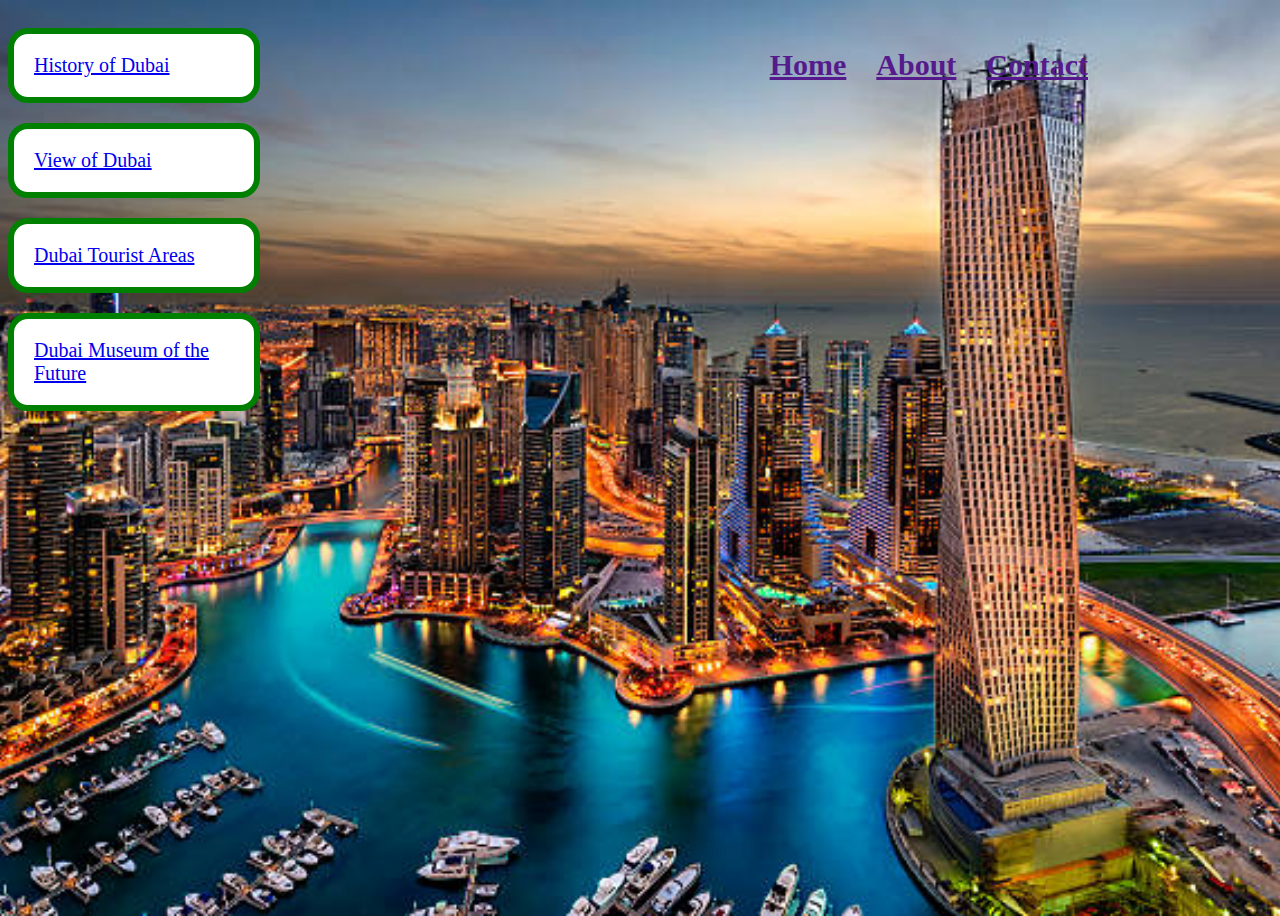
<file: index.html>
<!DOCTYPE HTML>
<html>
    <head>
        <title>DUBAI VIEW</title>
        <meta name="viewport" content="width=device-width, initial-scale=1">
        <link rel="stylesheet" href="index.css">
    </head>
    <body>

        <div class="menu-bar">
            <div class="nav-bar">
                <nav>
                    <ul>
                        <li><a href="">Contact</a></li>
                        <li><a href="">About</a></li>
                        <li><a href="">Home</a></li>
                    </ul>
                </nav>
                
            </div>
                
        
        </div>


        <div class="dubai"> 
            <p><a href="files/Dubaiview.html">History of Dubai</a></p>
            <p><a href="files/index.html">View of Dubai</a></p>
            <p><a href="files/Dubaipark.html">Dubai Tourist Areas</a></p>
            <p><a href="files/dubaimuseum.html">Dubai Museum of the Future</a></p>

        </div>




       
    </body>
</html>
</file>
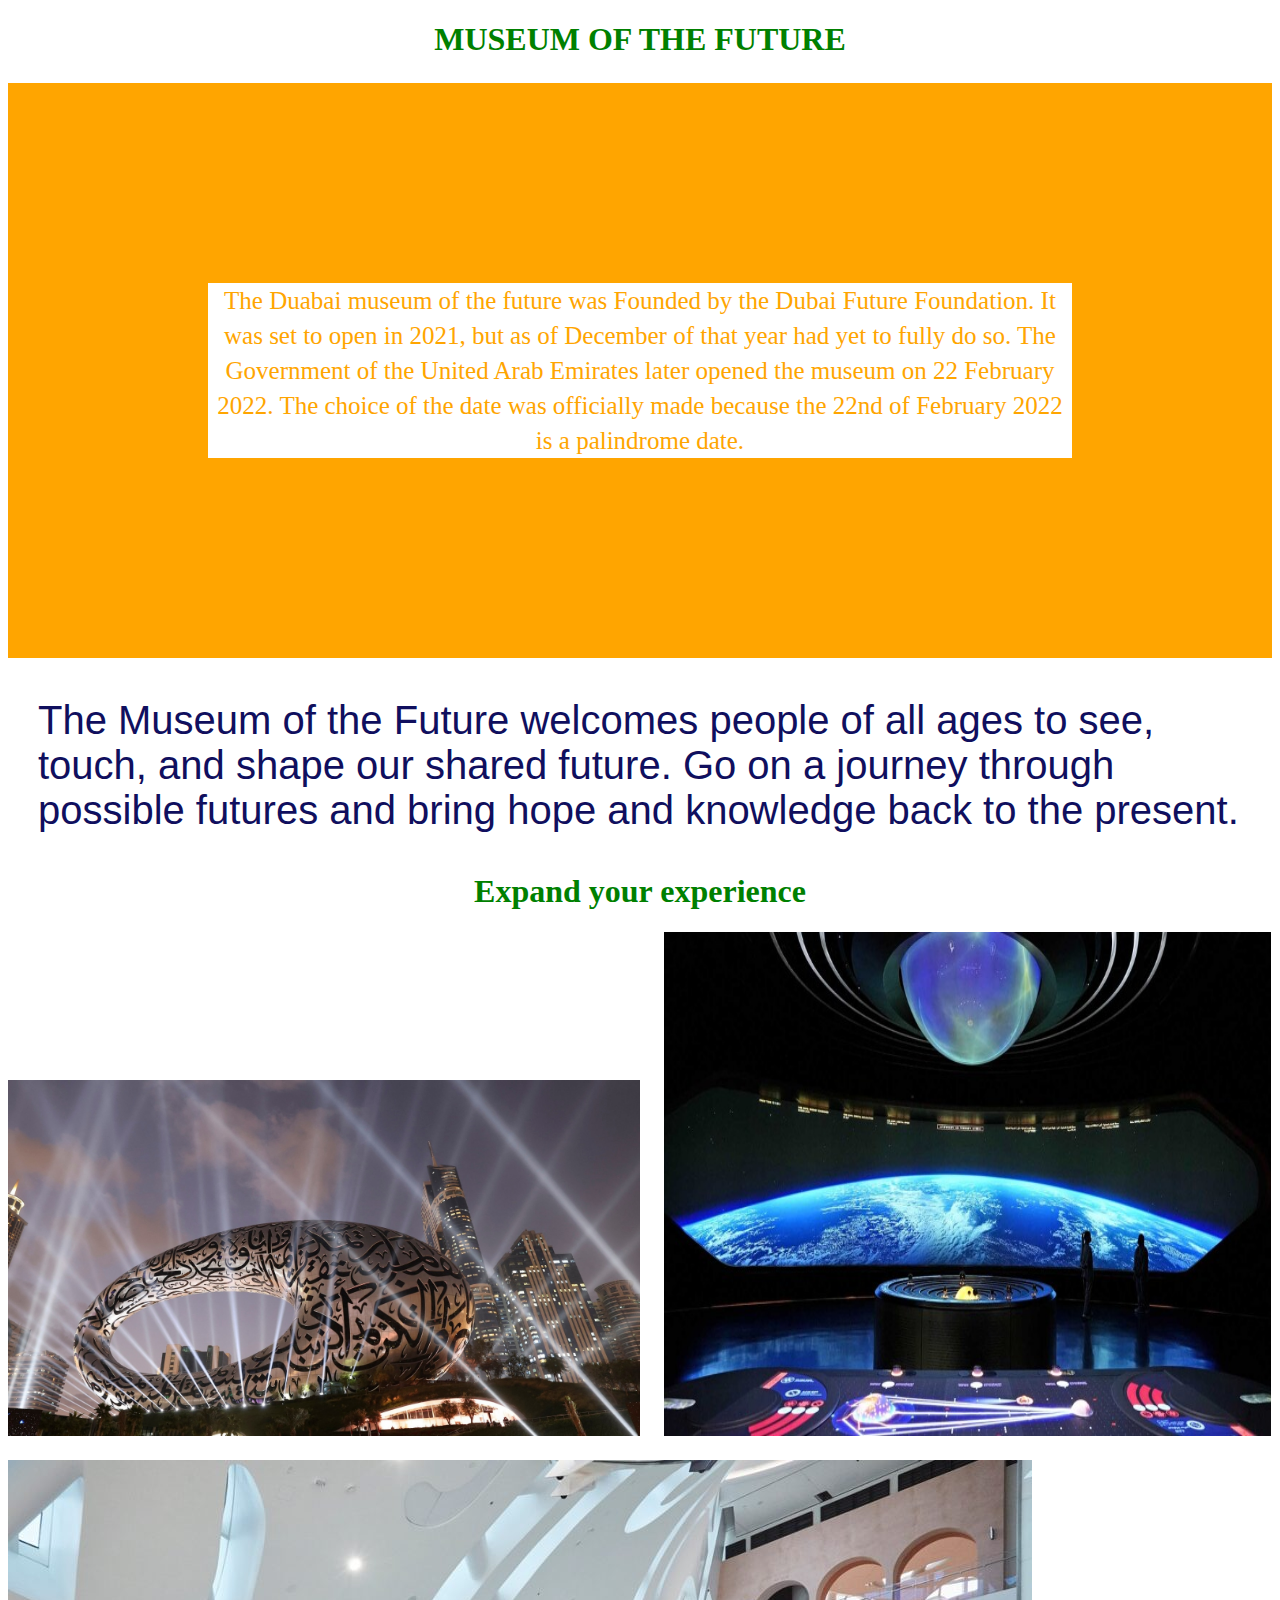
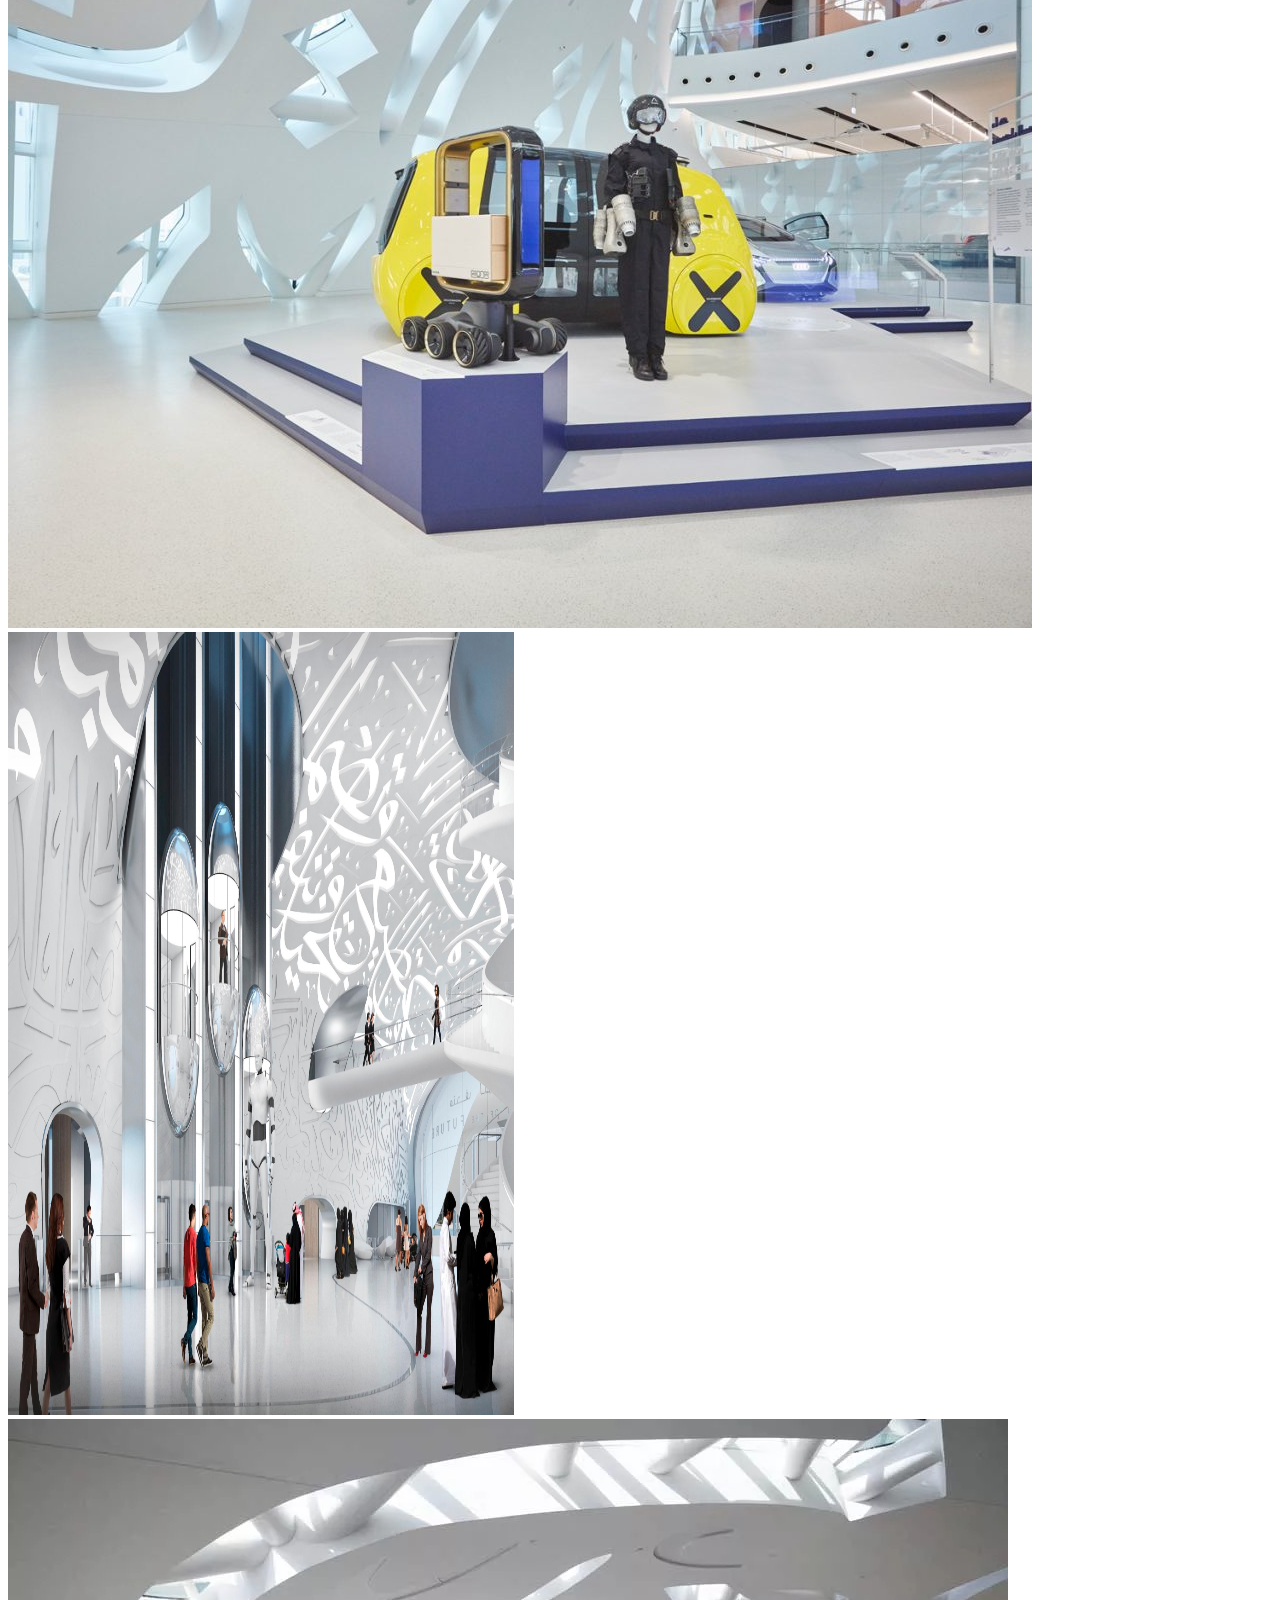
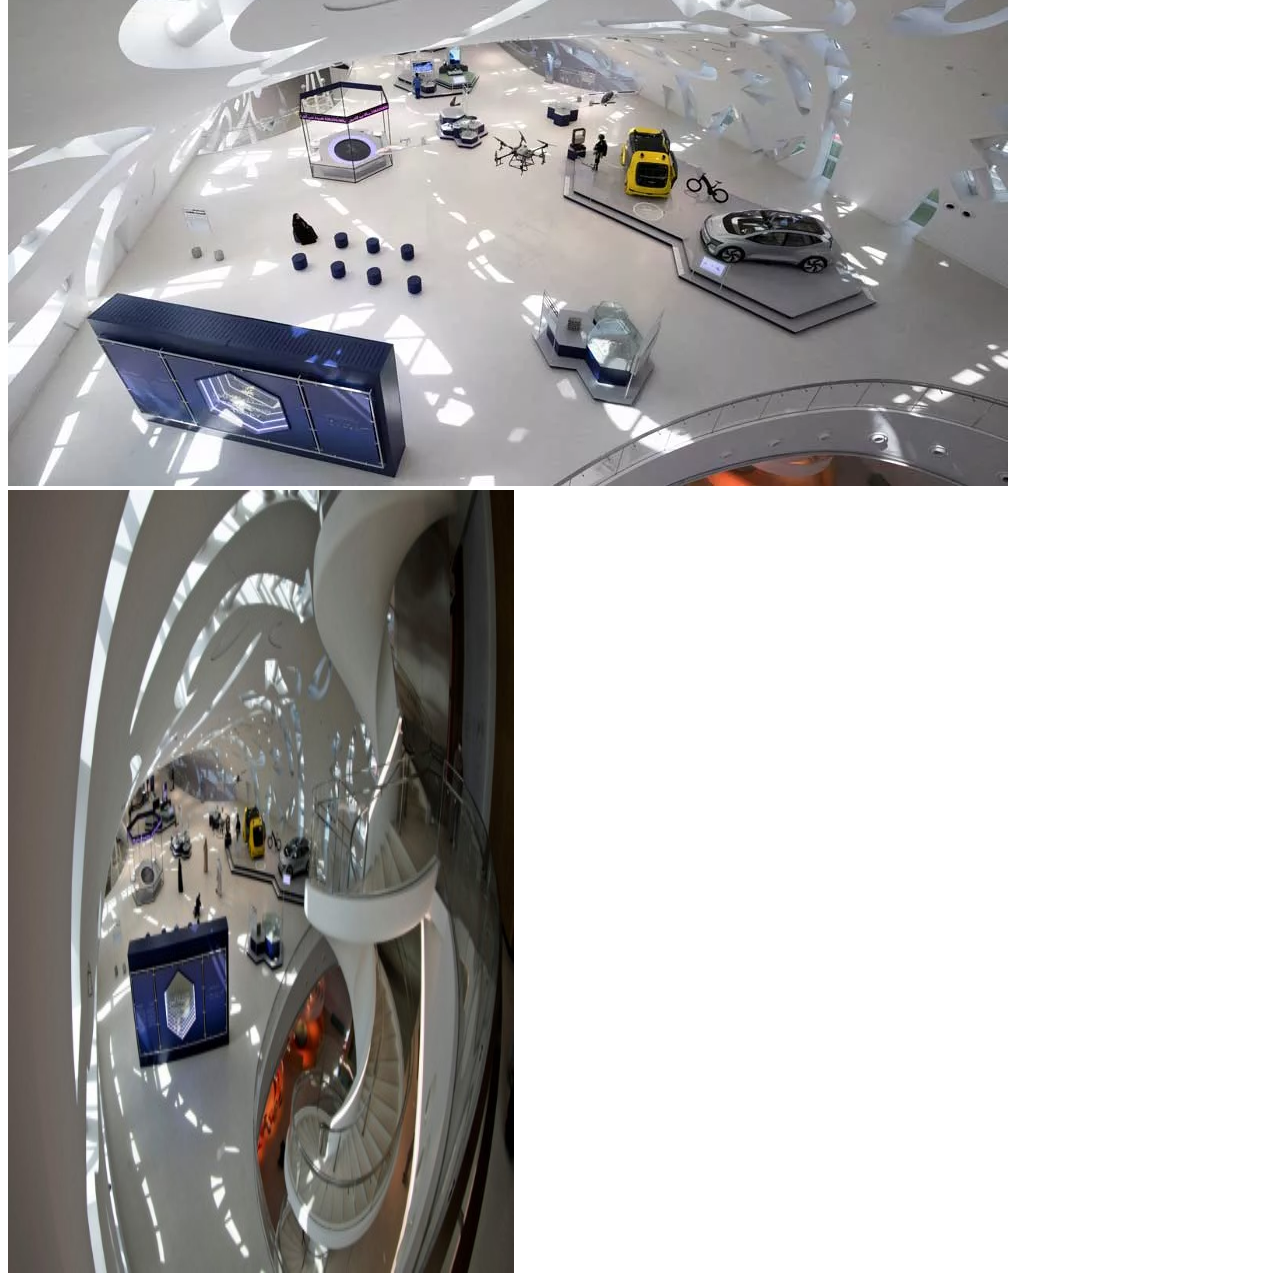
<file: files/dubaimuseum.html>
<!DOCTYPE html>
<html>
    <head>
        <title>DUBAI MUSEUM</title>
        <meta name="viewport" content="width=device-width, initial-scale=1">

    </head>
<style>
     h1,h2{
            text-align: center;
            color: green;
        }
        .p-1{
            white-space: wrap;
            text-align: center;
            border-width: 200px;
            border-style: solid;
            color: orange;
            background-color: white;
            font-size: 25px;
            line-height: 35px;
        }


        .new-row{
            align-items: center;
            font-size: 40px;
            padding-left: 30px;
            color: rgb(16, 15, 94);
            font-family: 'Franklin Gothic Medium', 'Arial Narrow', Arial, sans-serif;
        }



            .mus1{
                width: 50%;
                margin-bottom: 20px;
            }

            .mus2{
                width: 48%;
                height: 56vh;
                padding-left: 20px;
                margin-bottom: 20px;
            }
            .mus4{
                width: 40%;
                height: 87vh;
            }
            .mus6{
                width: 40%;
                height: 87vh;
            }
        
</style>



    <body>
        <h1>MUSEUM OF THE FUTURE</h1>
        <p class="p-1">The Duabai museum of the future was Founded
             by the Dubai Future Foundation. It was set to open in 2021, 
            but as of December of that year had yet to fully do so.
             The Government of the United Arab Emirates later
              opened the museum on 22 February 2022. 
            The choice of the date was officially made
             because the 22nd of February 2022 is a palindrome date.</p>



             
                
                    <p class="new-row">The Museum of the Future welcomes
                        people of all ages to see, touch, and shape our shared future. Go on a journey 
                       through possible futures and bring hope and knowledge back to the present.</p>

                       <h1>Expand your experience</h1>
                       <img src="images/mus1.png" class="mus1">
                       <img src="images/mus2.png" class="mus2">
                       <img src="images/mus3.png" class="mus3">
                       <img src="images/mus4.png" class="mus4">
                       <img src="images/mus5.png" class="mus5">
                       <img src="images/mus6.png" class="mus6">
                       
        

             
    </body>
</html>
</file>
<file: index.css>
body{
    background-image: url("images/dubailove.jpg");
    background-position: center;
    background-size: cover;
    max-width: 1200px;
    background-repeat: no-repeat;
    height: 100vh;
    width: 100%;
    background-attachment: scroll;
}

.dubai{
    height: 60%;
    flex: 1 20px;
    font-size: large;
    display: inline-block;
    text-decoration: none;
    border-width: 5px 20px ;
}
p{
    border-style: solid;
    border-width: 6px;
    text-decoration: none;
    width: 200px;
    border-radius: 20px;
    border-color: green;
    background-color: white;
    padding: 20px 20px;
    font-size: 20px;
}
.nav-bar, nav, ul, li{
    margin-top: 10px;
    display: inline-block;
    padding-right: 30px;
    float: right;
    font-size: 30px;
    font-weight: bold;
    color: white;

}
</file>
